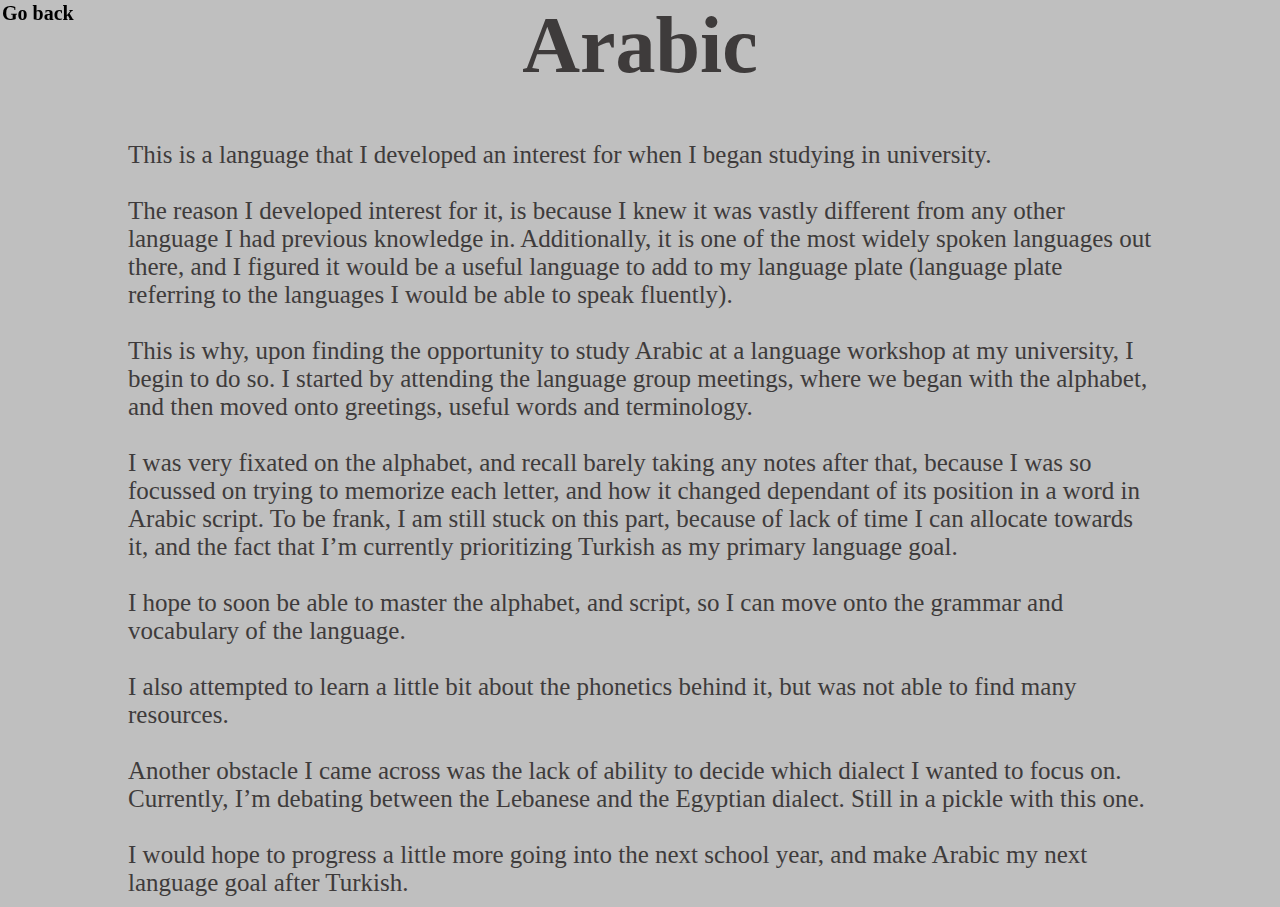
<file: Languages/Arabic.html>
<!DOCTYPE html>
<html lang="en">
<head>
    <meta charset="UTF-8">
    <meta http-equiv="X-UA-Compatible" content="IE=edge">
    <meta name="viewport" content="width=device-width, initial-scale=1.0">
    <title>Arabic</title>
    <link rel="stylesheet" href="lang.css">
</head>
<body>
    <section class="page Arabic">
        <a href="../index.html">Go back</a>
        <h2>Arabic</h2>
        <p>This is a language that I developed an interest for when I began studying in university. 
            <br> <br>
            The reason I developed interest for it, is because I knew it was vastly different from any other language I had previous knowledge in. Additionally, it is one of the most widely spoken languages out there, and I figured it would be a useful language to add to my language plate (language plate referring to the languages I would be able to speak fluently). 
            <br> <br>
            This is why, upon finding the opportunity to study Arabic at a language workshop at my university, I begin to do so. I started by attending the language group meetings, where we began with the alphabet, and then moved onto greetings, useful words and terminology. 
            <br> <br>
            I was very fixated on the alphabet, and recall barely taking any notes after that, because I was so focussed on trying to memorize each letter, and how it changed dependant of its position in a word in Arabic script. To be frank, I am still stuck on this part, because of lack of time I can allocate towards it, and the fact that I’m currently prioritizing Turkish as my primary language goal.
            <br> <br>
            I hope to soon be able to master the alphabet, and script, so I can move onto the grammar and vocabulary of the language.
            <br> <br>
            I also attempted to learn a little bit about the phonetics behind it, but was not able to find many resources. 
            <br> <br>
            Another obstacle I came across was the lack of ability to decide which dialect I wanted to focus on. Currently, I’m debating between the Lebanese and the Egyptian dialect. Still in a pickle with this one. 
            <br> <br>
            I would hope to progress a little more going into the next school year, and make Arabic my next language goal after Turkish. 
            </p>
    </section>
    
</body>
</html>
</file>
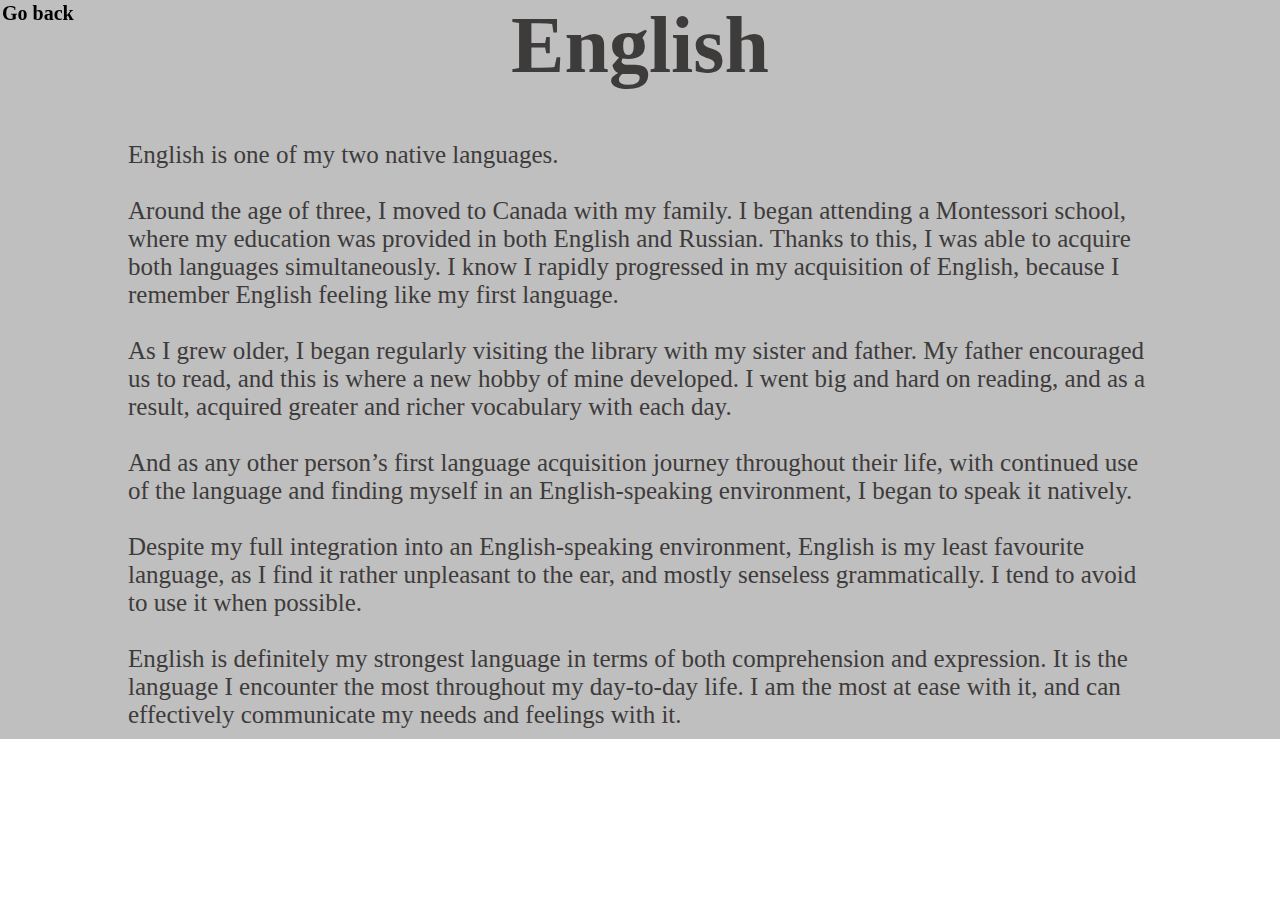
<file: Languages/English.html>
<!DOCTYPE html>
<html lang="en">
<head>
    <meta charset="UTF-8">
    <meta http-equiv="X-UA-Compatible" content="IE=edge">
    <meta name="viewport" content="width=device-width, initial-scale=1.0">
    <title>English</title>
    <link rel="stylesheet" href="lang.css">
</head>
<body>
    <section class="page english">
        <a href="../index.html">Go back</a>
        <h2>English</h2>
        <p>English is one of my two native languages. <br>
            <br>
            Around the age of three, I moved to Canada with my family. I began attending a Montessori school, where my education was provided in both English and Russian. Thanks to this, I was able to acquire both languages simultaneously. I know I rapidly progressed in my acquisition of English, because I remember English feeling like my first language. <br> 
            <br>
            As I grew older, I began regularly visiting the library with my sister and father. My father encouraged us to read, and this is where a new hobby of mine developed. I went big and hard on reading, and as a result, acquired greater and richer vocabulary with each day. <br>
            <br>
            And as any other person’s first language acquisition journey throughout their life, with continued use of the language and finding myself in an English-speaking environment, I began to speak it natively. <br>
            <br>
            Despite my full integration into an English-speaking environment, English is my least favourite language, as I find it rather unpleasant to the ear, and mostly senseless grammatically. I tend to avoid to use it when possible. <br>
            <br>
            English is definitely my strongest language in terms of both comprehension and expression. It is the language I encounter the most throughout my day-to-day life. I am the most at ease with it, and can effectively communicate my needs and feelings with it. <br>
            </p>
    </section>
    
</body>
</html>
</file>
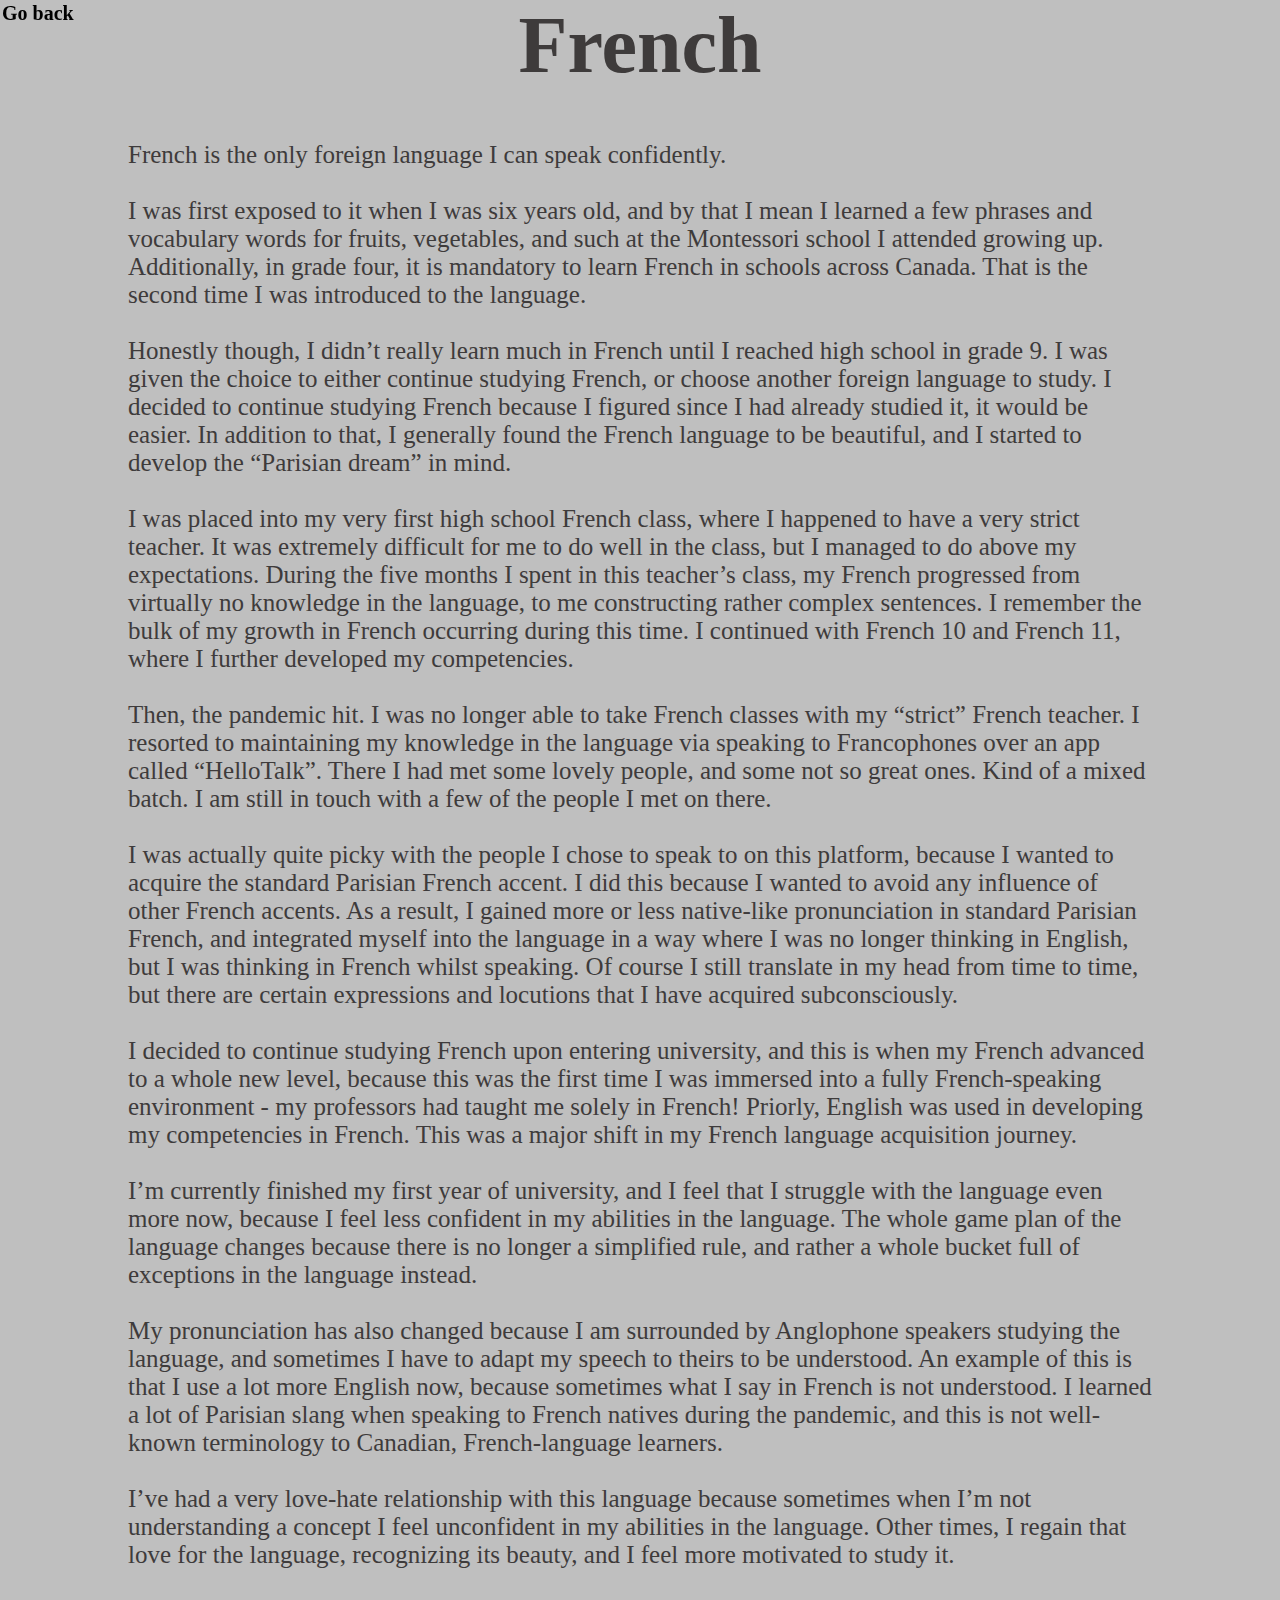
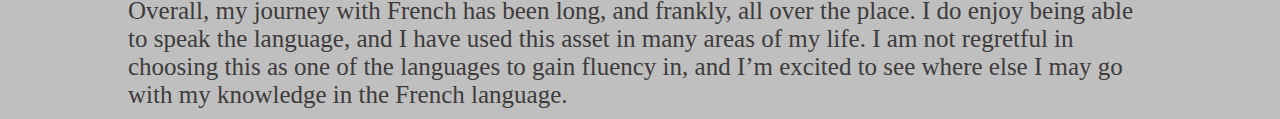
<file: Languages/French.html>
<!DOCTYPE html>
<html lang="en">
<head>
    <meta charset="UTF-8">
    <meta http-equiv="X-UA-Compatible" content="IE=edge">
    <meta name="viewport" content="width=device-width, initial-scale=1.0">
    <title>French</title>
    <link rel="stylesheet" href="lang.css">
</head>
<body>
    <section class="page french">
        <a href="../index.html">Go back</a>
        <h2>French</h2>
        <p>French is the only foreign language I can speak confidently.
            <br> <br>
            I was first exposed to it when I was six years old, and by that I mean I learned a few phrases and vocabulary words for fruits, vegetables, and such at the Montessori school I attended growing up.  Additionally, in grade four, it is mandatory to learn French in schools across Canada. That is the second time I was introduced to the language. 
            <br> <br>
            Honestly though, I didn’t really learn much in French until I reached high school in grade 9. I was given the choice to either continue studying French, or choose another foreign language to study. I decided to continue studying French because I figured since I had already studied it, it would be easier. In addition to that, I generally found the French language to be beautiful, and I started to develop the “Parisian dream” in mind.
            <br> <br>
            I was placed into my very first high school French class, where I happened to have a very strict teacher. It was extremely difficult for me to do well in the class, but I managed to do above my expectations. During the five months I spent in this teacher’s class, my French progressed from virtually no knowledge in the language, to me constructing rather complex sentences. I remember the bulk of my growth in French occurring during this time. I continued with French 10 and French 11, where I further developed my competencies. 
            <br> <br>
            Then, the pandemic hit. I was no longer able to take French classes with my “strict” French teacher. I resorted to maintaining my knowledge in the language via speaking to Francophones over an app called “HelloTalk”. There I had met some lovely people, and some not so great ones. Kind of a mixed batch. I am still in touch with a few of the people I met on there.
            <br> <br>
            I was actually quite picky with the people I chose to speak to on this platform, because I wanted to acquire the standard Parisian French accent. I did this because I wanted to avoid any influence of other French accents. As a result, I gained more or less native-like pronunciation in standard Parisian French, and integrated myself into the language in a way where I was no longer thinking in English, but I was thinking in French whilst speaking. Of course I still translate in my head from time to time, but there are certain expressions and locutions that I have acquired subconsciously. 
            <br> <br>
            I decided to continue studying French upon entering university, and this is when my French advanced to a whole new level, because this was the first time I was immersed into a fully French-speaking environment - my professors had taught me solely in French! Priorly, English was used in developing my competencies in French. This was a major shift in my French language acquisition journey.
            <br> <br>
            I’m currently finished my first year of university, and I feel that I struggle with the language even more now, because I feel less confident in my abilities in the language. The whole game plan of the language changes because there is no longer a simplified rule, and rather a whole bucket full of exceptions in the language instead. 
            <br> <br>
            My pronunciation has also changed because I am surrounded by Anglophone speakers studying the language, and sometimes I have to adapt my speech to theirs to be understood. An example of this is that I use a lot more English now, because sometimes what I say in French is not understood. I learned a lot of Parisian slang when speaking to French natives during the pandemic, and this is not well-known terminology to Canadian, French-language learners.
            <br> <br>
            I’ve had a very love-hate relationship with this language because sometimes when I’m not understanding a concept I feel unconfident in my abilities in the language. Other times, I regain that love for the language, recognizing its beauty, and I feel more motivated to study it. 
            <br> <br>
            Overall, my journey with French has been long, and frankly, all over the place. I do enjoy being able to speak the language, and I have used this asset in many areas of my life. I am not regretful in choosing this as one of the languages to gain fluency in, and I’m excited to see where else I may go with my knowledge in the French language. 
            </p>
    </section>
    
</body>
</html>
</file>
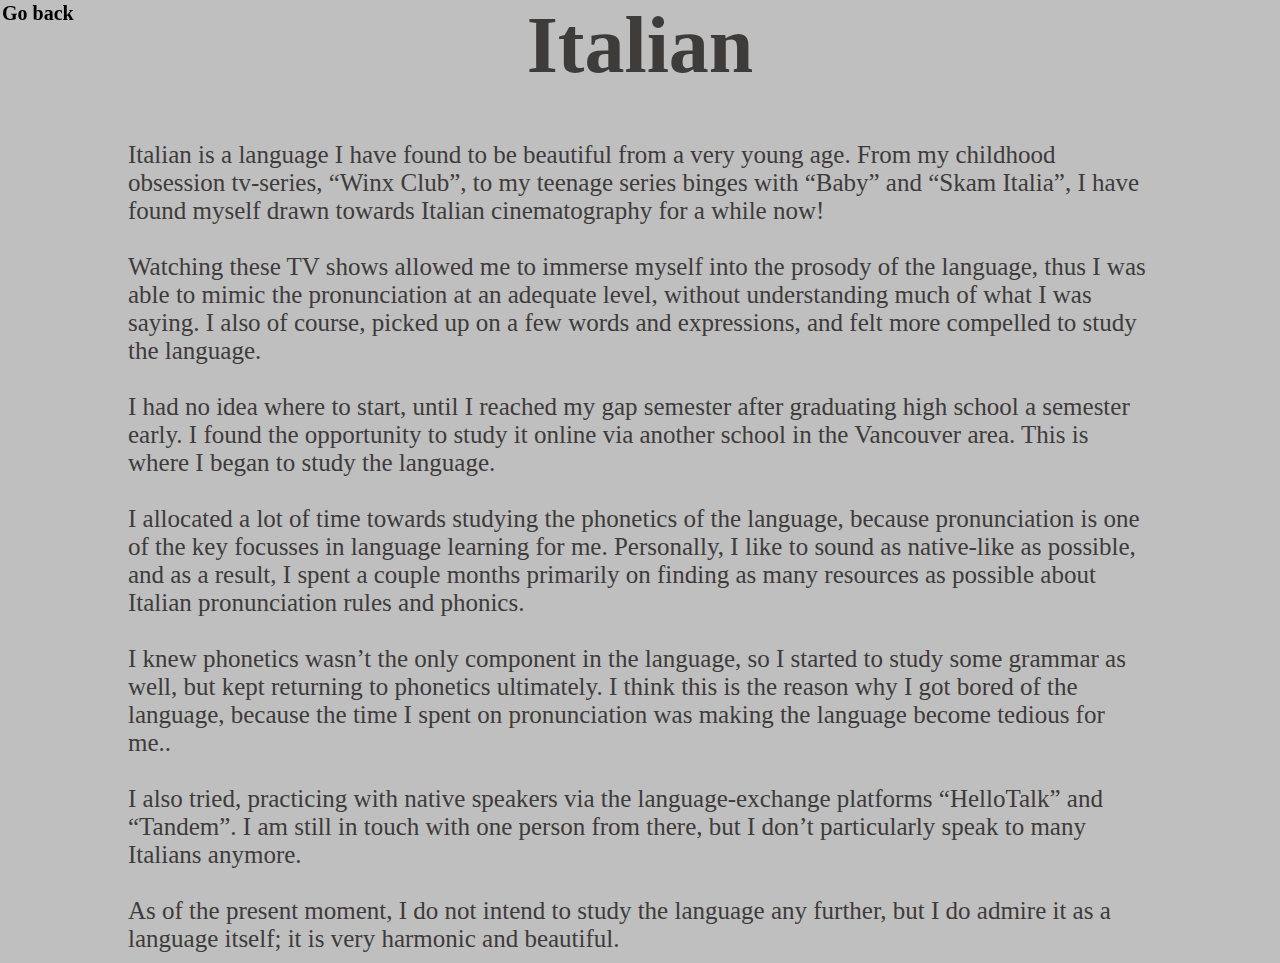
<file: Languages/Italian.html>
<!DOCTYPE html>
<html lang="en">
<head>
    <meta charset="UTF-8">
    <meta http-equiv="X-UA-Compatible" content="IE=edge">
    <meta name="viewport" content="width=device-width, initial-scale=1.0">
    <title>Italian</title>
    <link rel="stylesheet" href="lang.css">
</head>
<body>
    <section class="page Italian">
        <a href="../index.html">Go back</a>
        <h2>Italian</h2>
        <p>Italian is a language I have found to be beautiful from a very young age. From my childhood obsession tv-series, “Winx Club”, to my teenage series binges with “Baby” and “Skam Italia”, I have found myself drawn towards Italian cinematography for a while now!  
            <br> <br>
            Watching these TV shows allowed me to immerse myself into the prosody of the language, thus I was able to mimic the pronunciation at an adequate level, without understanding much of what I was saying. I also of course, picked up on a few words and expressions, and felt more compelled to study the language.
            <br> <br>
            I had no idea where to start, until I reached my gap semester after graduating high school a semester early. I found the opportunity to study it online via another school in the Vancouver area. This is where I began to study the language. 
            <br> <br>
            I allocated a lot of time towards studying the phonetics of the language, because pronunciation is one of the key focusses in language learning for me. Personally, I like to sound as native-like as possible, and as a result, I spent a couple months primarily on finding as many resources as possible about Italian pronunciation rules and phonics.
            <br> <br>
            I knew phonetics wasn’t the only component in the language, so I started to study some grammar as well, but kept returning to phonetics ultimately. I think this is the reason why I got bored of the language, because the time I spent on pronunciation was making the language become tedious for me..
            <br> <br>
            I also tried, practicing with native speakers via the language-exchange platforms “HelloTalk” and “Tandem”.  I am still in touch with one person from there, but I don’t particularly speak to many Italians anymore. 
            <br> <br>
            As of the present moment, I do not intend to study the language any further, but I do admire it as a language itself; it is very harmonic and beautiful.
            </p>
    </section>
    
</body>
</html>
</file>
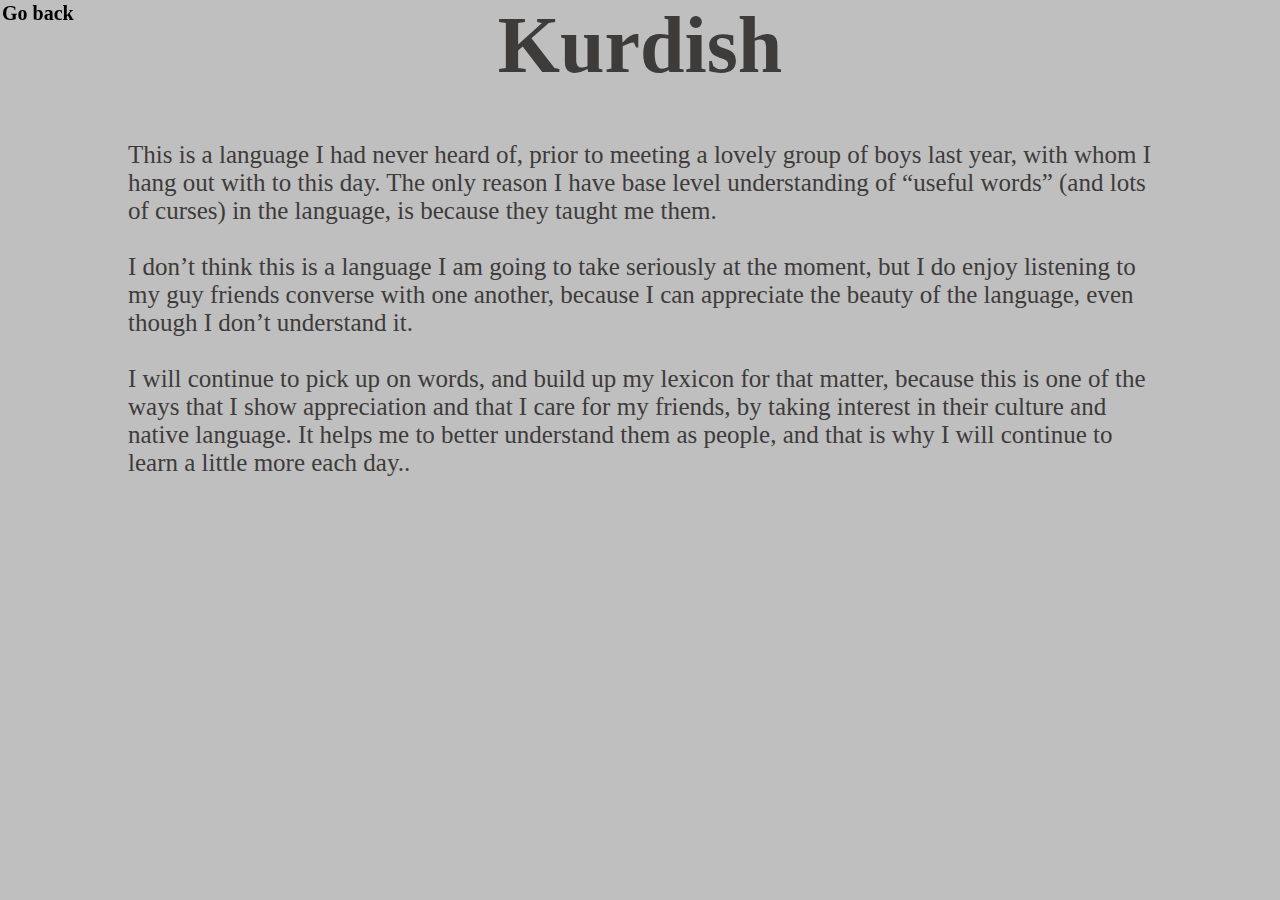
<file: Languages/Kurdish.html>
<!DOCTYPE html>
<html lang="en">
<head>
    <meta charset="UTF-8">
    <meta http-equiv="X-UA-Compatible" content="IE=edge">
    <meta name="viewport" content="width=device-width, initial-scale=1.0">
    <title>Kurdish</title>
    <link rel="stylesheet" href="lang.css">
</head>
<body>
    <section class="page Kurdish">
        <a href="../index.html">Go back</a>
        <h2>Kurdish</h2>
        <p>This is a language I had never heard of, prior to meeting a lovely group of boys last year, with whom I hang out with to this day. The only reason I have base level understanding of “useful words” (and lots of curses) in the language, is because they taught me them. 
            <br> <br>
            I don’t think this is a language I am going to take seriously at the moment, but I do enjoy listening to my guy friends converse with one another, because I can appreciate the beauty of the language, even though I don’t understand it. 
            <br> <br>
            I will continue to pick up on words, and build up my lexicon for that matter, because this is one of the ways that I show appreciation and that I care for my friends, by taking interest in their culture and native language. It helps me to better understand them as people, and that is why I will continue to learn a little more each day..
            </p>
    </section>
    
</body>
</html>
</file>
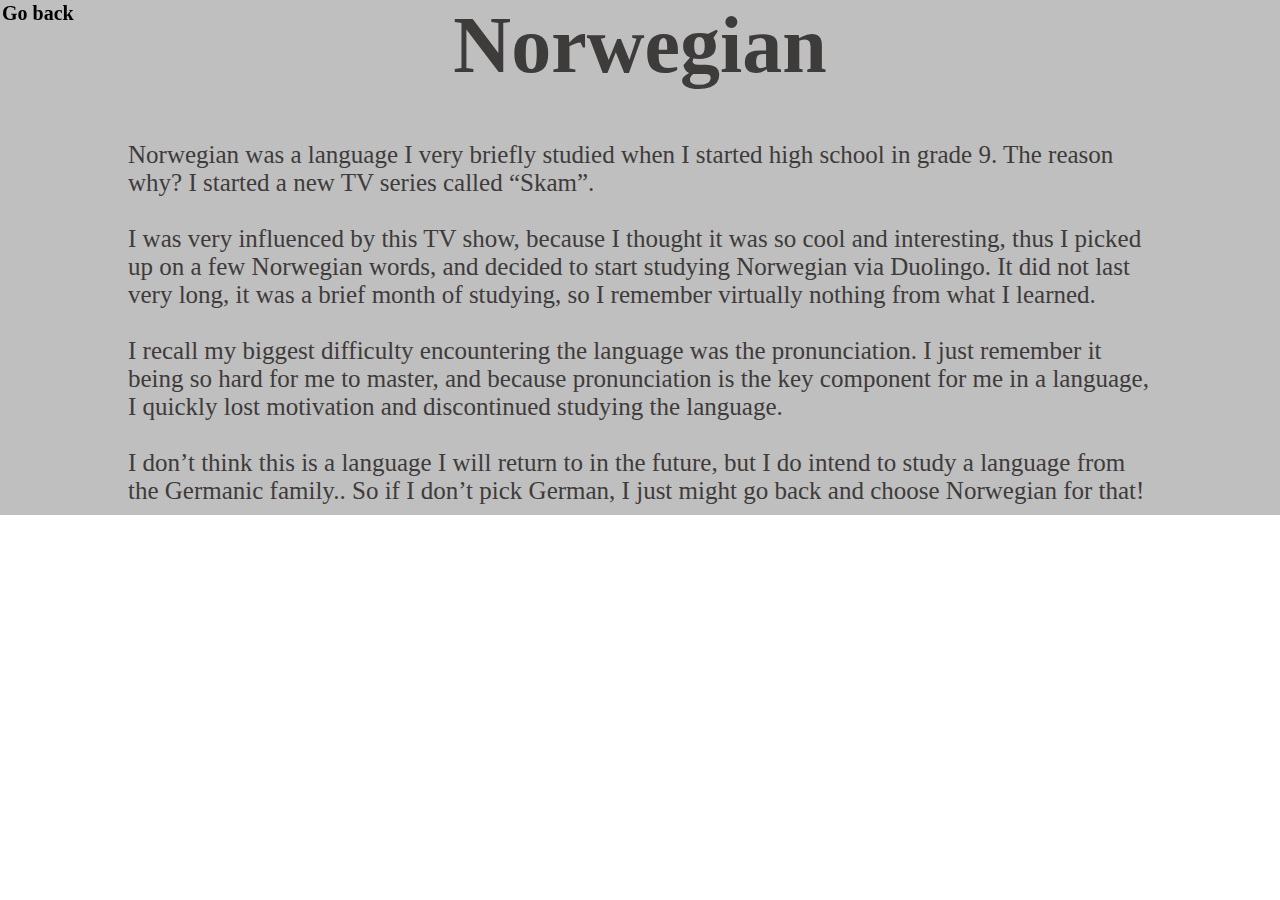
<file: Languages/Norwegian.html>
<!DOCTYPE html>
<html lang="en">
<head>
    <meta charset="UTF-8">
    <meta http-equiv="X-UA-Compatible" content="IE=edge">
    <meta name="viewport" content="width=device-width, initial-scale=1.0">
    <title>Norwegian</title>
    <link rel="stylesheet" href="lang.css">
</head>
<body>
    <section class="page norwegian">
        <a href="../index.html">Go back</a>
        <h2>Norwegian</h2>
        <p>Norwegian was a language I very briefly studied when I started high school in grade 9. The reason why? I started a new TV series called “Skam”. 
            <br> <br>
            I was very influenced by this TV show, because I thought it was so cool and interesting, thus I picked up on a few Norwegian words, and decided to start studying Norwegian via Duolingo. It did not last very long, it was a brief month of studying, so I remember virtually nothing from what I learned.  
            <br> <br>
            I recall my biggest difficulty encountering the language was the pronunciation. I just remember it being so hard for me to master, and because pronunciation is the key component for me in a language, I quickly lost motivation and discontinued studying the language. 
            <br> <br>
            I don’t think this is a language I will return to in the future, but I do intend to study a language from the Germanic family.. So if I don’t pick German, I just might go back and choose Norwegian for that!
            </p>
    </section>
    
</body>
</html>
</file>
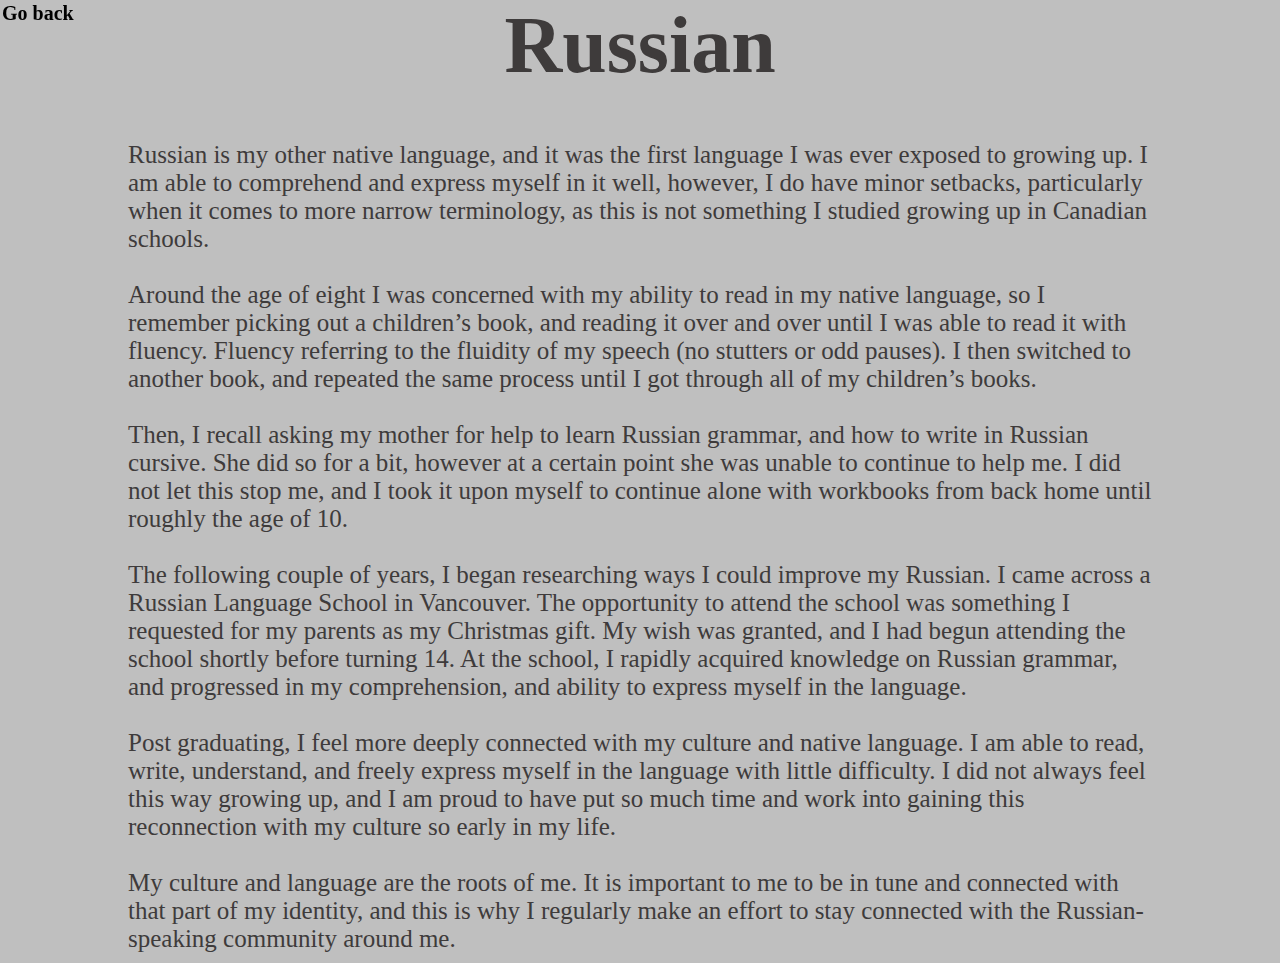
<file: Languages/Russian.html>
<!DOCTYPE html>
<html lang="en">
<head>
    <meta charset="UTF-8">
    <meta http-equiv="X-UA-Compatible" content="IE=edge">
    <meta name="viewport" content="width=device-width, initial-scale=1.0">
    <title>Russian</title>
    <link rel="stylesheet" href="lang.css">
</head>
<body>
    <section class="page russian">
        <a href="../index.html">Go back</a>
        <h2>Russian</h2>
        <p class="russianp">Russian is my other native language, and it was the first language I was ever exposed to growing up. I am able to comprehend and express myself in it well, however, I do have minor setbacks, particularly when it comes to more narrow terminology, as this is not something I studied growing up in Canadian schools.
            <br> <br>
            Around the age of eight I was concerned with my ability to read in my native language, so I remember picking out a children’s book, and reading it over and over until I was able to read it with fluency. Fluency referring to the fluidity of my speech (no stutters or odd pauses). I then switched to another book, and repeated the same process until I got through all of my children’s books.
            <br> <br>
            Then, I recall asking my mother for help to learn Russian grammar, and how to write in Russian cursive.  She did so for a bit, however at a certain point she was unable to continue to help me. I did not let this stop me, and I took it upon myself to continue alone with workbooks from back home until roughly the age of 10.
            <br> <br>
            The following couple of years, I began researching ways I could improve my Russian. I came across a Russian Language School in Vancouver. The opportunity to attend the school was something I requested for my parents as my Christmas gift. My wish was granted, and I had begun attending the school shortly before turning 14. At the school, I rapidly acquired knowledge on Russian grammar, and progressed in my comprehension, and ability to express myself in the language. 
            <br> <br>
            Post graduating, I feel more deeply connected with my culture and native language. I am able to read, write, understand, and freely express myself in the language with little difficulty. I did not always feel this way growing up, and I am proud to have put so much time and work into gaining this  reconnection with my culture so early in my life.
            <br> <br>
            My culture and language are the roots of me. It is important to me to be in tune and connected with that part of my identity, and this is why I regularly make an effort to stay connected with the Russian-speaking community around me.
            </p>
    </section>
    
</body>
</html>
</file>
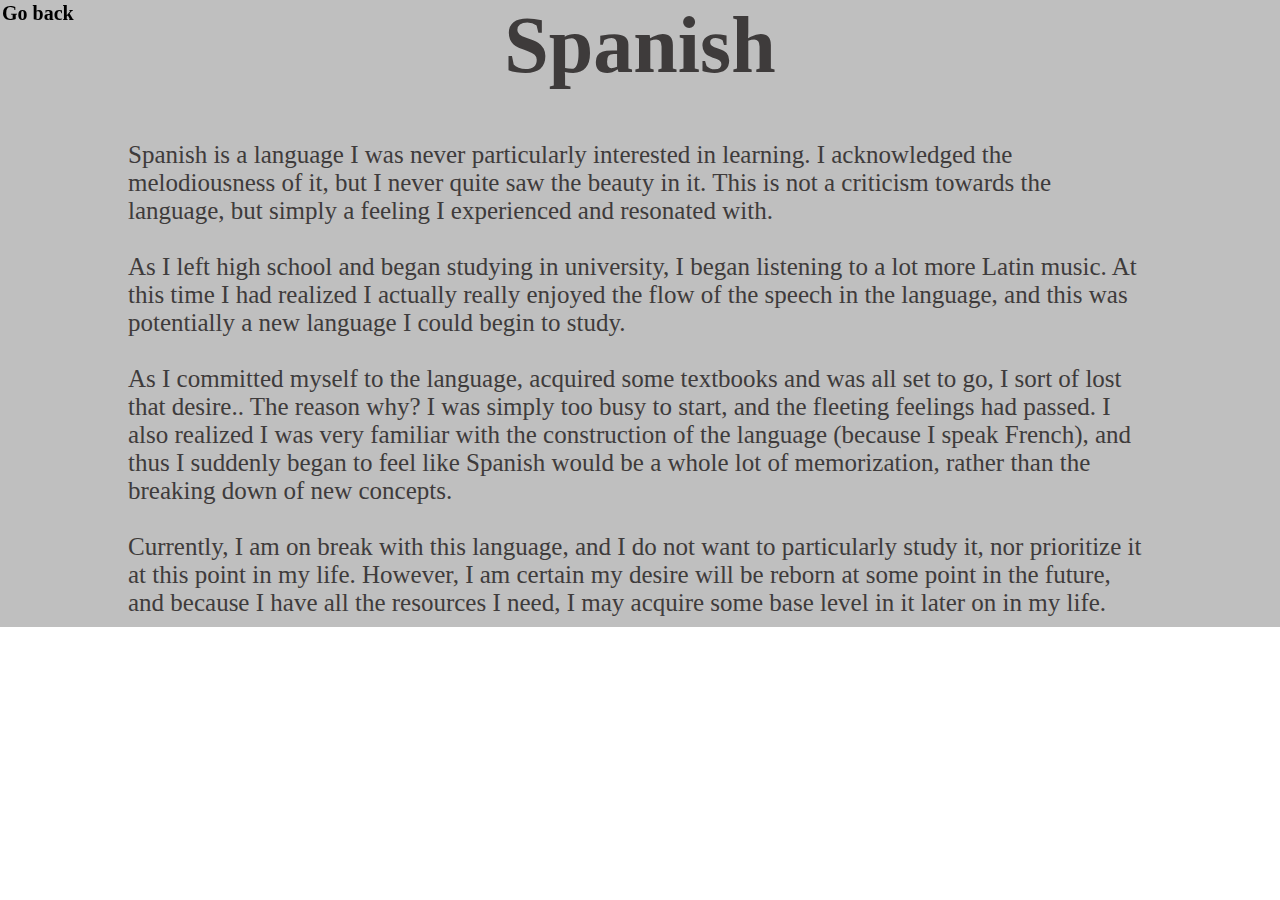
<file: Languages/Spanish.html>
<!DOCTYPE html>
<html lang="en">
<head>
    <meta charset="UTF-8">
    <meta http-equiv="X-UA-Compatible" content="IE=edge">
    <meta name="viewport" content="width=device-width, initial-scale=1.0">
    <title>Spanish</title>
    <link rel="stylesheet" href="lang.css">
</head>
<body>
    <section class="page Spanish">
        <a href="../index.html">Go back</a>
        <h2>Spanish</h2>
        <p>Spanish is a language I was never particularly interested in learning. I acknowledged the melodiousness of it, but I never quite saw the beauty in it. This is not a criticism towards the language, but simply a feeling I experienced and resonated with. 
            <br> <br>
            As I left high school and began studying in university, I began listening to a lot more Latin music. At this time I had realized I actually really enjoyed the flow of the speech in the language, and this was potentially a new language I could begin to study.
            <br> <br>
            As I committed myself to the language, acquired some textbooks and was all set to go, I sort of lost that desire.. The reason why? I was simply too busy to start, and the fleeting feelings had passed. I also realized I was very familiar with the construction of the language (because I speak French), and thus I suddenly began to feel like Spanish would be a whole lot of memorization, rather than the breaking down of new concepts. 
            <br> <br>
            Currently, I am on break with this language, and I do not want to particularly study it, nor prioritize it at this point in my life. However, I am certain my desire will be reborn at some point in the future, and because I have all the resources I need, I may acquire some base level in it later on in my life.
            </p>
    </section>
    
</body>
</html>
</file>
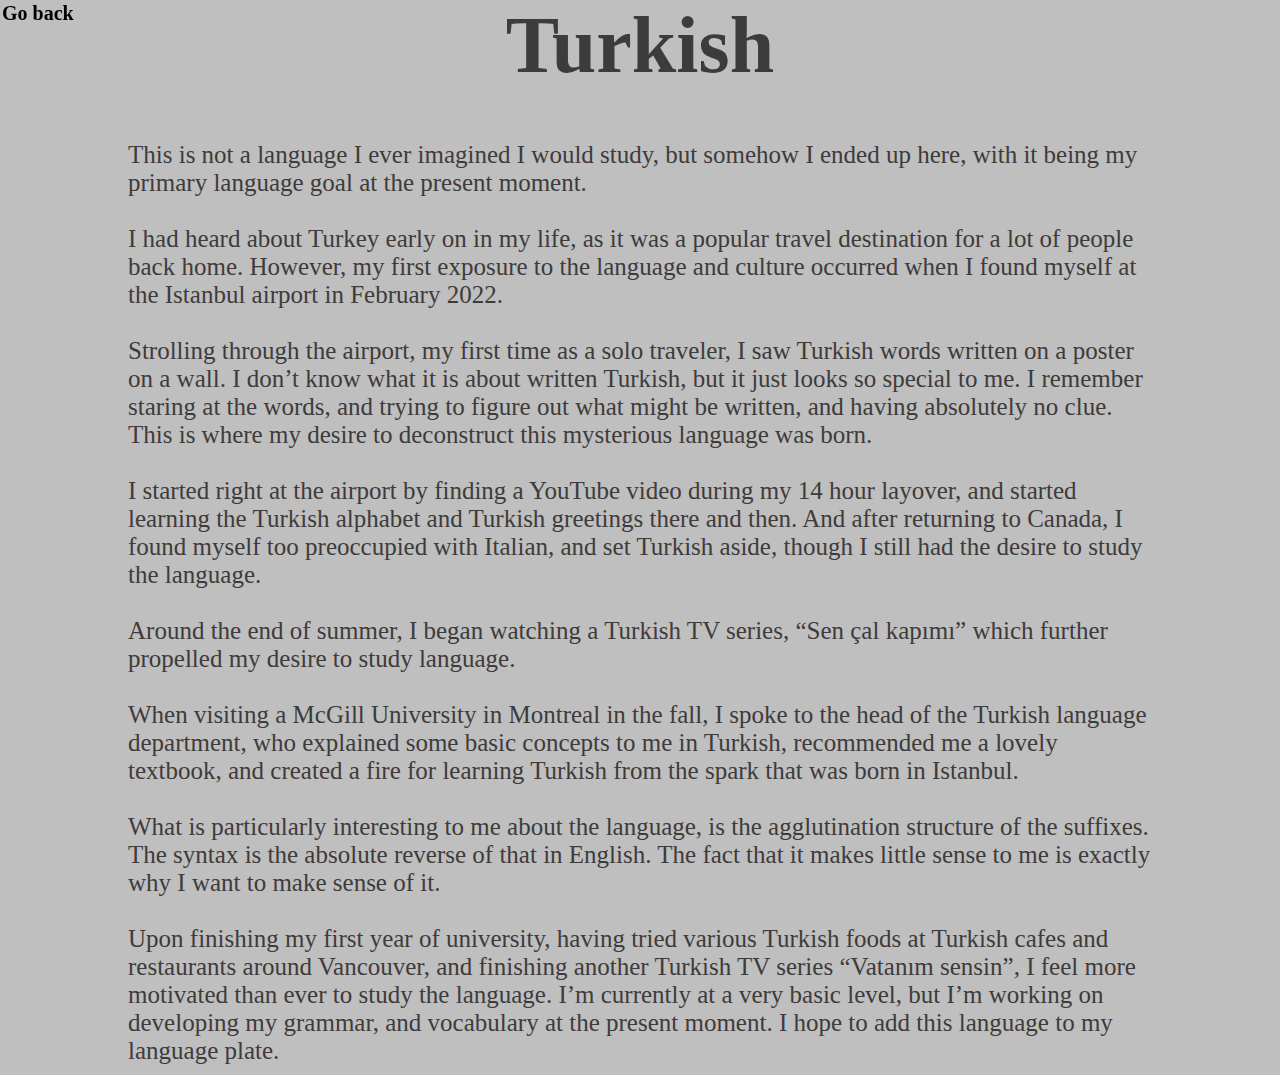
<file: Languages/Turkish.html>
<!DOCTYPE html>
<html lang="en">
<head>
    <meta charset="UTF-8">
    <meta http-equiv="X-UA-Compatible" content="IE=edge">
    <meta name="viewport" content="width=device-width, initial-scale=1.0">
    <title>Turkish</title>
    <link rel="stylesheet" href="lang.css">
</head>
<body>
    <section class="page Turkish">
        <a href="../index.html">Go back</a>
        <h2>Turkish</h2>
        <p>This is not a language I ever imagined I would study, but somehow I ended up here, with it being my primary language goal at the present moment. 
            <br> <br>
            I had heard about Turkey early on in my life, as it was a popular travel destination for a lot of people back home. However, my first exposure to the language and culture occurred when I found myself at the Istanbul airport in February 2022. 
            <br> <br>
            Strolling through the airport, my first time as a solo traveler, I saw Turkish words written on a poster on a wall. I don’t know what it is about written Turkish, but it just looks so special to me. I remember staring at the words, and trying to figure out what might be written, and having absolutely no clue. This is where my desire to deconstruct this mysterious language was born.
            <br> <br>
            I started right at the airport by finding a YouTube video during my 14 hour layover, and started learning the Turkish alphabet and Turkish greetings there and then. And after returning to Canada, I found myself too preoccupied with Italian, and set Turkish aside, though I still had the desire to study the language. 
            <br> <br>
            Around the end of summer, I began watching a Turkish TV series, “Sen çal kapımı” which further propelled my desire to study language. 
            <br> <br>
            When visiting a McGill University in Montreal in the fall, I spoke to the head of the Turkish language department, who explained some basic concepts to me in Turkish, recommended me a lovely textbook, and created a fire for learning Turkish from the spark that was born in Istanbul. 
            <br> <br>
            What is particularly interesting to me about the language, is the agglutination structure of the suffixes. The syntax is the absolute reverse of that in English. The fact that it makes little sense to me is exactly why I want to make sense of it.
            <br> <br>
            Upon finishing my first year of university, having tried various Turkish foods at Turkish cafes and restaurants around Vancouver, and finishing another Turkish TV series “Vatanım sensin”, I feel more motivated than ever to study the language. I’m currently at a very basic level, but I’m working on developing my grammar, and vocabulary at the present moment. I hope to add this language to my language plate.
            </p>
    </section>
    
</body>
</html>
</file>
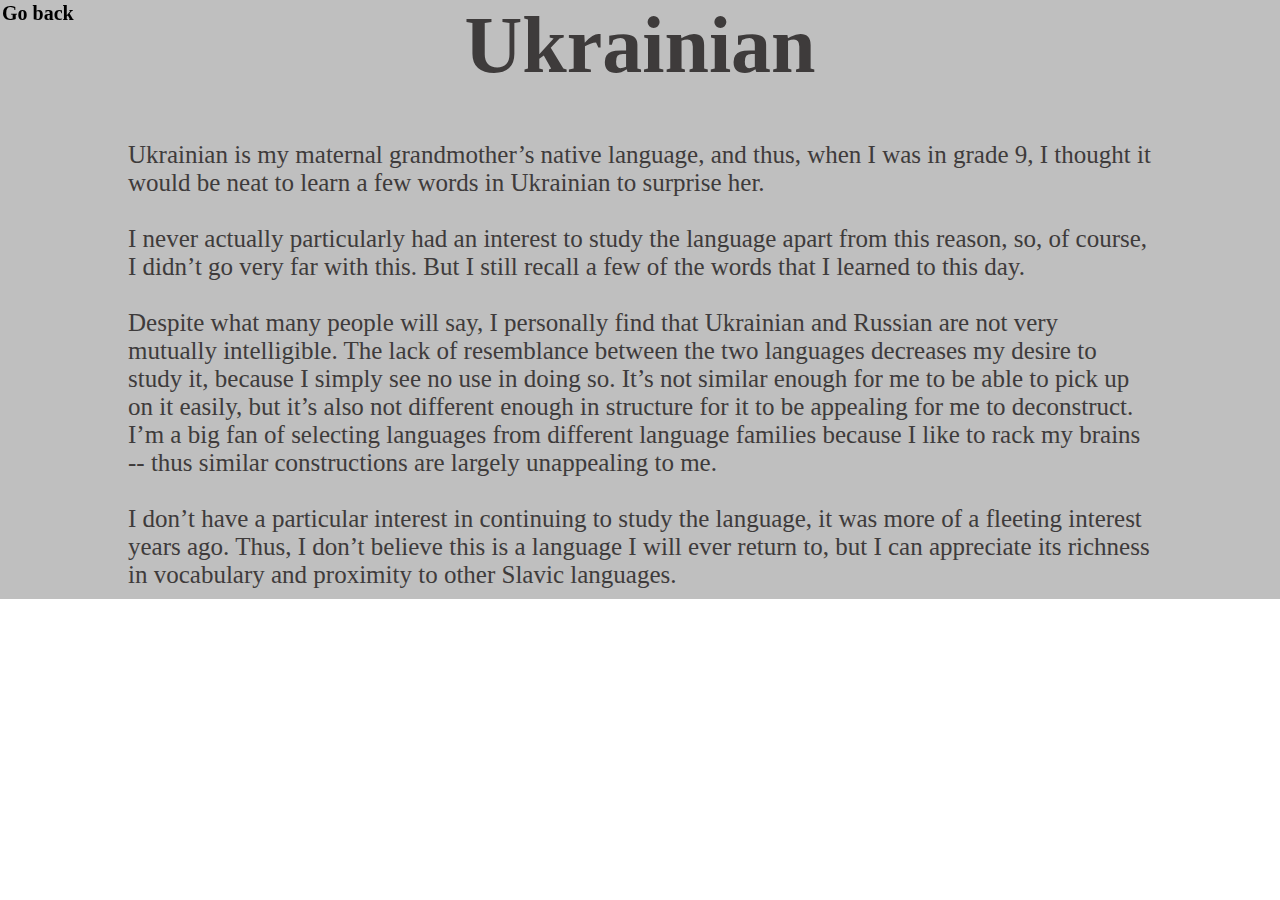
<file: Languages/Ukrainian.html>
<!DOCTYPE html>
<html lang="en">
<head>
    <meta charset="UTF-8">
    <meta http-equiv="X-UA-Compatible" content="IE=edge">
    <meta name="viewport" content="width=device-width, initial-scale=1.0">
    <title>Ukrainian</title>
    <link rel="stylesheet" href="lang.css">
</head>
<body>
    <section class="page Ukrainian">
        <a href="../index.html">Go back</a>
        <h2>Ukrainian</h2>
        <p>Ukrainian is my maternal grandmother’s native language, and thus, when I was in grade 9, I thought it would be neat to learn a few words in Ukrainian to surprise her. 
            <br> <br>
            I never actually particularly had an interest to study the language apart from this reason, so, of course, I didn’t go very far with this. But I still recall a few of the words that I learned to this day. 
            <br> <br>
            Despite what many people will say, I personally find that Ukrainian and Russian are not very mutually intelligible. The lack of resemblance between the two languages decreases my desire to study it, because I simply see no use in doing so. It’s not similar enough for me to be able to pick up on it easily, but it’s also not different enough in structure for it to be appealing for me to deconstruct. I’m a big fan of selecting languages from different language families because I like to rack my brains -- thus similar constructions are largely unappealing to me. 
            <br> <br>
            I don’t have a particular interest in continuing to study the language, it was more of a fleeting interest years ago. Thus, I don’t believe this is a language I will ever return to, but I can appreciate its richness in vocabulary and proximity to other Slavic languages.
            </p>
    </section>
    
</body>
</html>
</file>
<file: Languages/lang.css>
@import url('https://fonts.googleapis.com/css2?family=Bebas+Neue&family=Manrope:wght@300&family=Shadows+Into+Light&family=Special+Elite&display=swap');


*{
    margin: 0;
    padding: 0;
    box-sizing: border-box;
}

.page {
    display: flex;
align-items: center;
justify-content: start;
width: 100%;
height: 100vh;
flex-direction: column;
background-color: #BFBFBF;
color: #3e3b3b;
}

.page a{
    position: fixed;
    top: 2px;
    left: 2px;
    text-decoration: none;
    color: black;
    font-size: 20px;
    font-weight: bold;
}

.page h2{
font-size: 80px;
}

.page p{
    margin-top: 50px;
    width: 80%;
    font-size: 25px;
}
.russian{
    height: fit-content;
    padding-bottom: 10px;
}

.french{
    height: fit-content;
    padding-bottom: 10px;
}

.Turkish{
    height: fit-content;
    padding-bottom: 10px;
}
.Italian{
    height: fit-content;
    padding-bottom: 10px;
}
.english{
    height: fit-content;
    padding-bottom: 10px;
}

.Arabic{
    height: fit-content;
    padding-bottom: 10px;
}
.norwegian{
    height: fit-content;
    padding-bottom: 10px;
}
.Ukrainian{
    height: fit-content;
    padding-bottom: 10px;
}
.Spanish{
    height: fit-content;
    padding-bottom: 10px;
}

@media screen and (max-width:760px) {
    .page h2{
        font-size: 60px;
    }
    .page a{
        top: 10px;
        left: 10px;
    }
    .page p{
        font-size: 20px;
        letter-spacing: 1px;
    }
}
</file>
